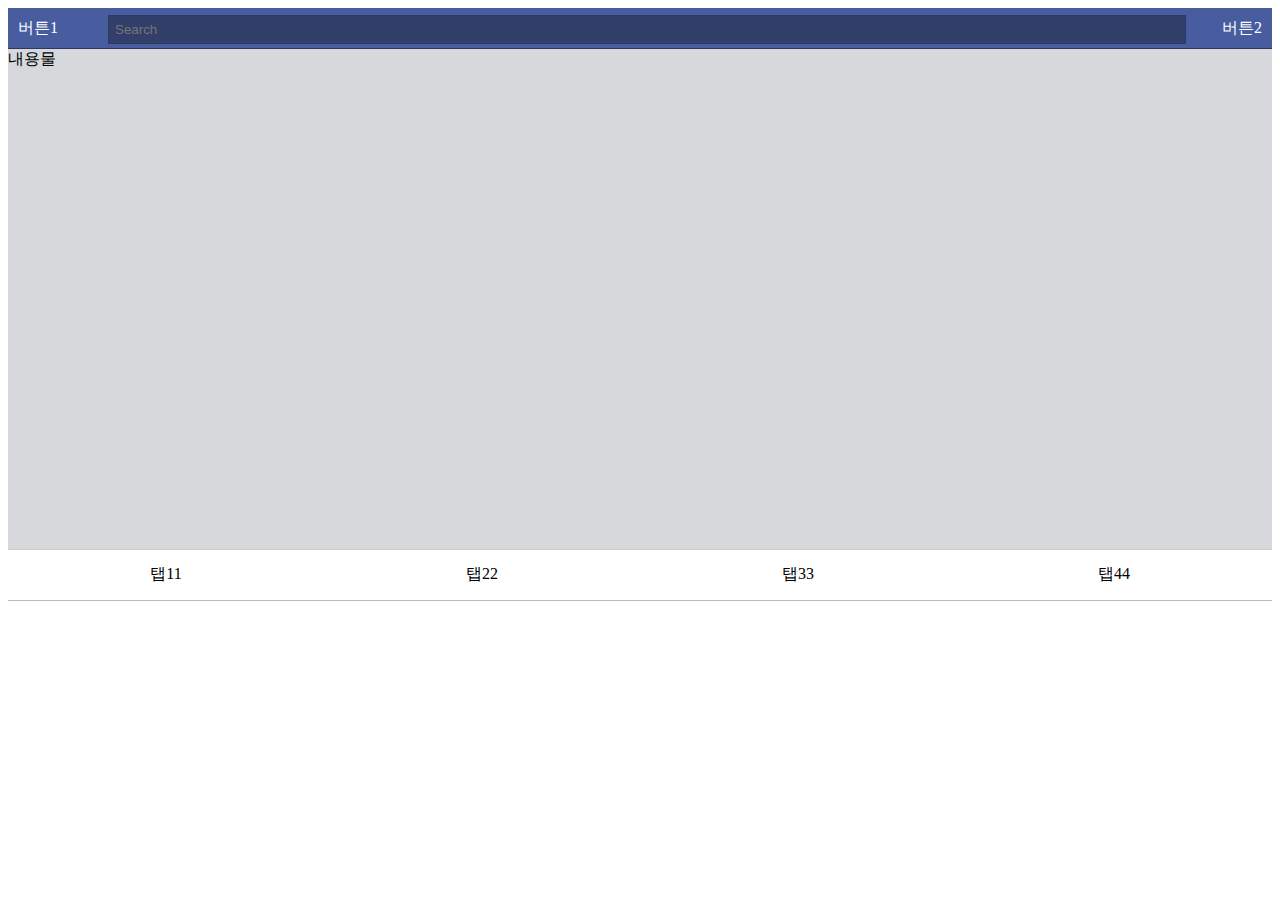
<file: fakebook/templates/index.html>
<!DOCTYPE html> <!--html이라고 명시해주기-->

<html>
    <head>
        <meta charset="utf-8">
        <title>
            환영합니다
        </title>
    </head>
    <body>

        <style>
        .header{
            background-color: #475d9f;
            color : #ffffff;
            border-bottom : 1px solid #2c3863;
            height : 40px;
            }
        .btn1{
            float : left;
            padding : 10px;   
            }
        .btn2{                                                   
            float : right;
            padding : 10px; 
            }
            .search{
                margin-left :100px;
                margin-right: 100px;
            } 
            .search-bar{
                border : 1px solid #2c3863;
                background-color : #323f6b;
                width : 100%;
                padding : 6px;
                margin : 7px 0;
             }
            .container{
                background-color: #d7d8dc;
                height: 500px;
            } 
            .footer{
                border-top: 1px solid #cccccc;
                border-bottom: 1px solid #bbb;
                height: 50px;
            }
            .tab1{
                float: left;
                width: 25%;
                text-align: center;
                padding: 14px 0;
            }
            .tab2{
                float: left;
                width: 25%;
                text-align: center;
                padding: 14px 0;
            }
            .tab3{
                float: left;
                width: 25%;
                text-align: center;
                padding: 14px 0;
            }
            .tab4{
                float: left;
                width: 25%;
                text-align: center;
                padding: 14px 0;
            }
            </style>
        <div class="header"><!--빈 화면에서 가장 위에 가로 줄 하나가 나눠진다. 영역이 2개가 됨.-->
            <div class= "btn1">버튼1</div>
            <div class= "btn2">버튼2</div>
            <div class= "search">
                <input type="text" class="search-bar" placeholder="Search">
            </div>
        </div>
        <div class="container">
            내용물
        </div>
        <div class="footer">
            <div class="tab1">탭11</div>
            <div class="tab2">탭22</div>
            <div class="tab3">탭33</div>
            <div class="tab4">탭44</div>
        </div> 
        
    </body>
</html>
</file>
